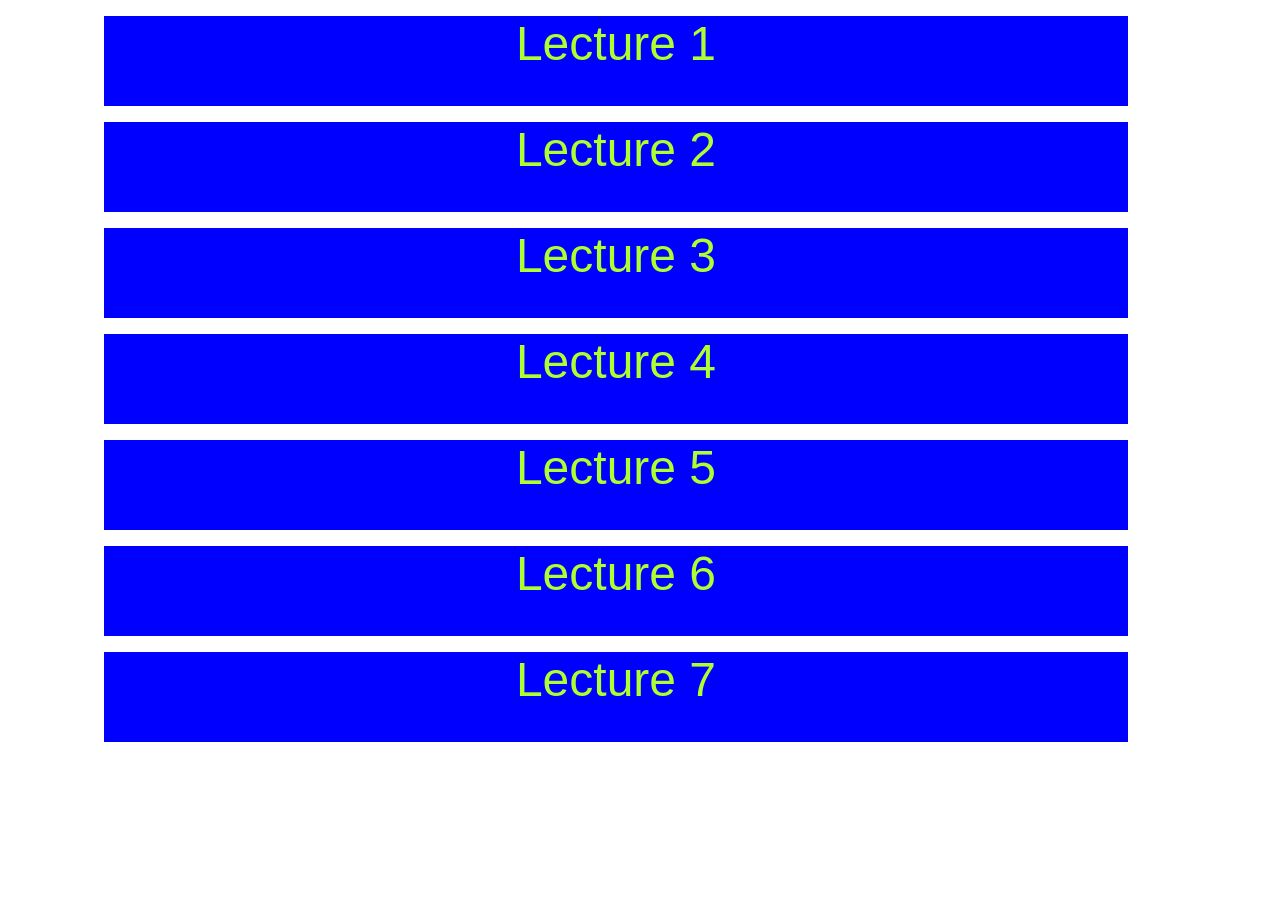
<file: index.html>
<!DOCTYPE html>
<html lang="en">
<head>
    <meta charset="UTF-8">
    <meta http-equiv="X-UA-Compatible" content="IE=edge">
    <meta name="viewport" content="width=device-width, initial-scale=1.0">
    <title>Mathematics-1</title>
    <link rel="stylesheet" href="mathsm1.css">
    <style>
        .l1
        {
            color: greenyellow;
        }
        .l2
        {
            color: greenyellow;
        }
        .l3
        {
            color: greenyellow;
        }
        .l4
        {
            color: greenyellow;
        }
        .l5
        {
            color: greenyellow;
        }
        .l6
        {
            color: greenyellow;
        }
        .l7
        {
            color: greenyellow;
        }
    </style>
</head>
<body>
<ol>
    <li><a href="l1.html" class="l1">Lecture 1</a></li>
    <li><a href="l2.html" class="l2">Lecture 2</a></li>
    <li><a href="l3.html" class="l3">Lecture 3</a></li>
    <li><a href="l4.html" class="l4">Lecture 4</a></li>
    <li><a href="l5.html" class="l5">Lecture 5</a></li>
    <li><a href="l6.html" class="l6">Lecture 6</a></li>
    <li><a href="l7.html" class="l7">Lecture 7</a></li>
</ol>
</body>
</html>
</file>
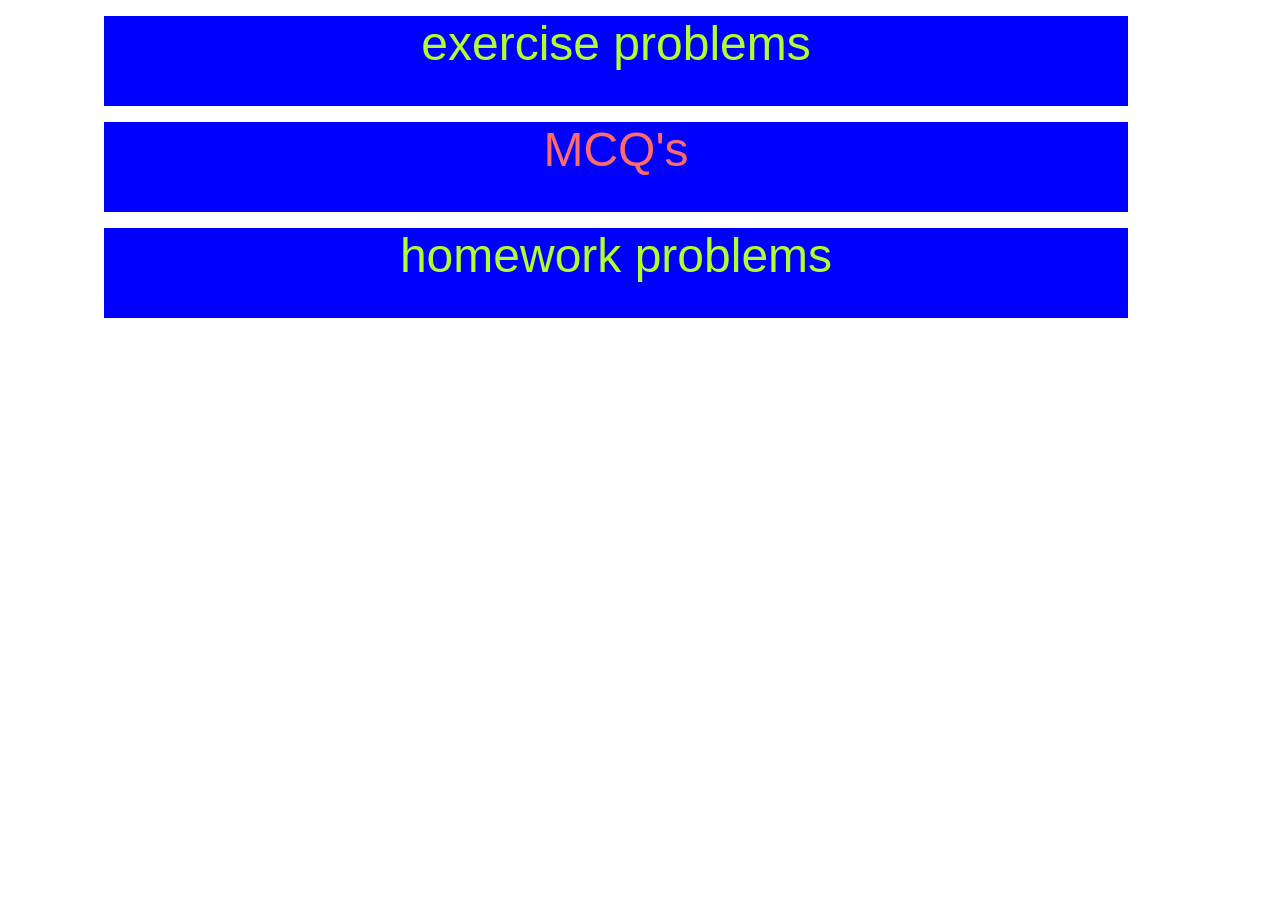
<file: l1.html>
<!DOCTYPE html>
<html lang="en">
<head>
    <meta charset="UTF-8">
    <meta http-equiv="X-UA-Compatible" content="IE=edge">
    <meta name="viewport" content="width=device-width, initial-scale=1.0">
    <title>Document</title>
    <link rel="stylesheet" href="mathsm1.css">
    <style>
        .ex
        {
            color: greenyellow;
        }
        .mcq
        {
            color: rgb(255, 106, 106);
        }
        .hw
        {
            color: greenyellow;
        }
    </style>
</head>
<body>
    <ol>
        <li><a href="M1 L1 ex.pdf" target="blank" class="ex">exercise problems</a></li>
        <li><a href="notavilablepage.html" target="blank" class="mcq">MCQ's</a></li>
        <li><a href="M1 L1 hw.pdf" target="blank" class="hw">homework problems</a></li>
    </ol>
</body>
</html>
</file>
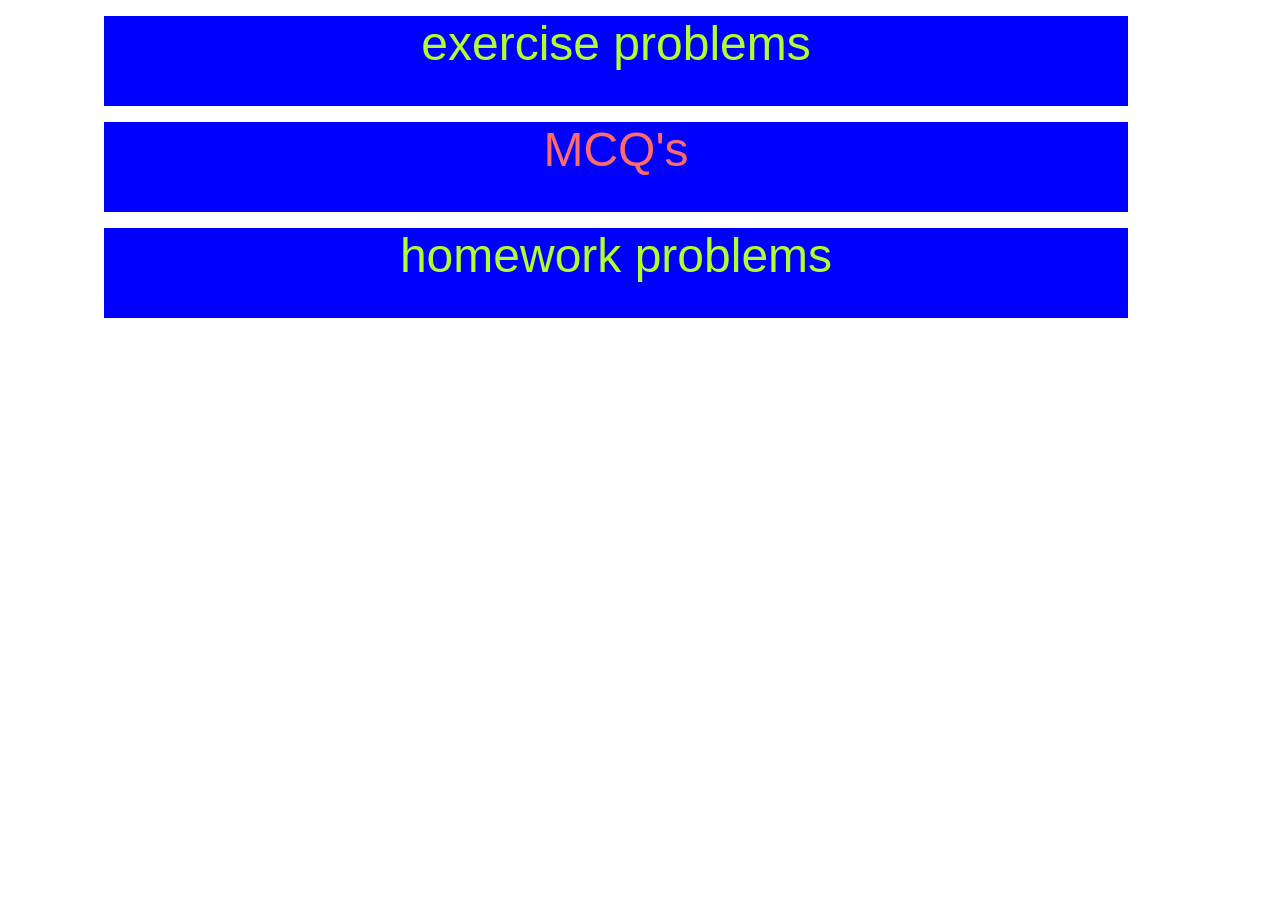
<file: l2.html>
<!DOCTYPE html>
<html lang="en">
<head>
    <meta charset="UTF-8">
    <meta http-equiv="X-UA-Compatible" content="IE=edge">
    <meta name="viewport" content="width=device-width, initial-scale=1.0">
    <title>Document</title>
    <link rel="stylesheet" href="mathsm1.css">
    <style>
        .ex
        {
            color: greenyellow;
        }
        .mcq
        {
            color: rgb(255, 106, 106);
        }
        .hw
        {
            color: greenyellow;
        }
    </style>
</head>
<body>
    <ol>
        <li><a href="M1 l2 ex.pdf" target="blank" class="ex">exercise problems</a></li>
        <li><a href="notavilablepage.html" target="blank" class="mcq">MCQ's</a></li>
        <li><a href="M1 l2 hw.pdf" target="blank" class="hw">homework problems</a></li>
    </ol>
</body>
</html>
</file>
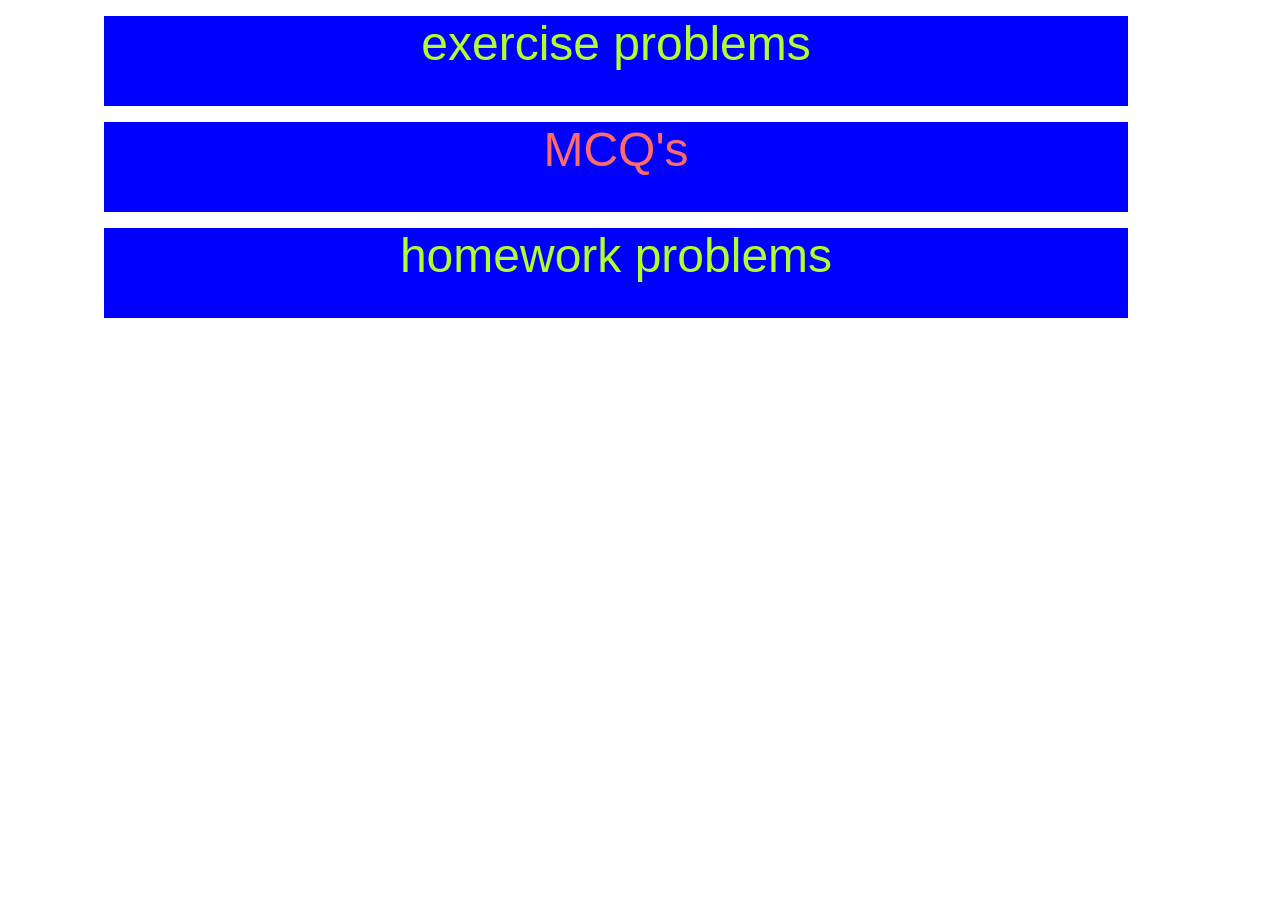
<file: l3.html>
<!DOCTYPE html>
<html lang="en">
<head>
    <meta charset="UTF-8">
    <meta http-equiv="X-UA-Compatible" content="IE=edge">
    <meta name="viewport" content="width=device-width, initial-scale=1.0">
    <title>Document</title>
    <link rel="stylesheet" href="mathsm1.css">
    <style>
        .ex
        {
            color: greenyellow;
        }
        .mcq
        {
            color: rgb(255, 106, 106);
        }
        .hw
        {
            color: greenyellow;
        }
    </style>
</head>
<body>
    <ol>
        <li><a href="M1 l3 ex.pdf" target="blank" class="ex">exercise problems</a></li>
        <li><a href="notavilablepage.html" target="blank" class="mcq">MCQ's</a></li>
        <li><a href="M1 l3 hw.pdf" target="blank" class="hw">homework problems</a></li>
    </ol>
</body>
</html>
</file>
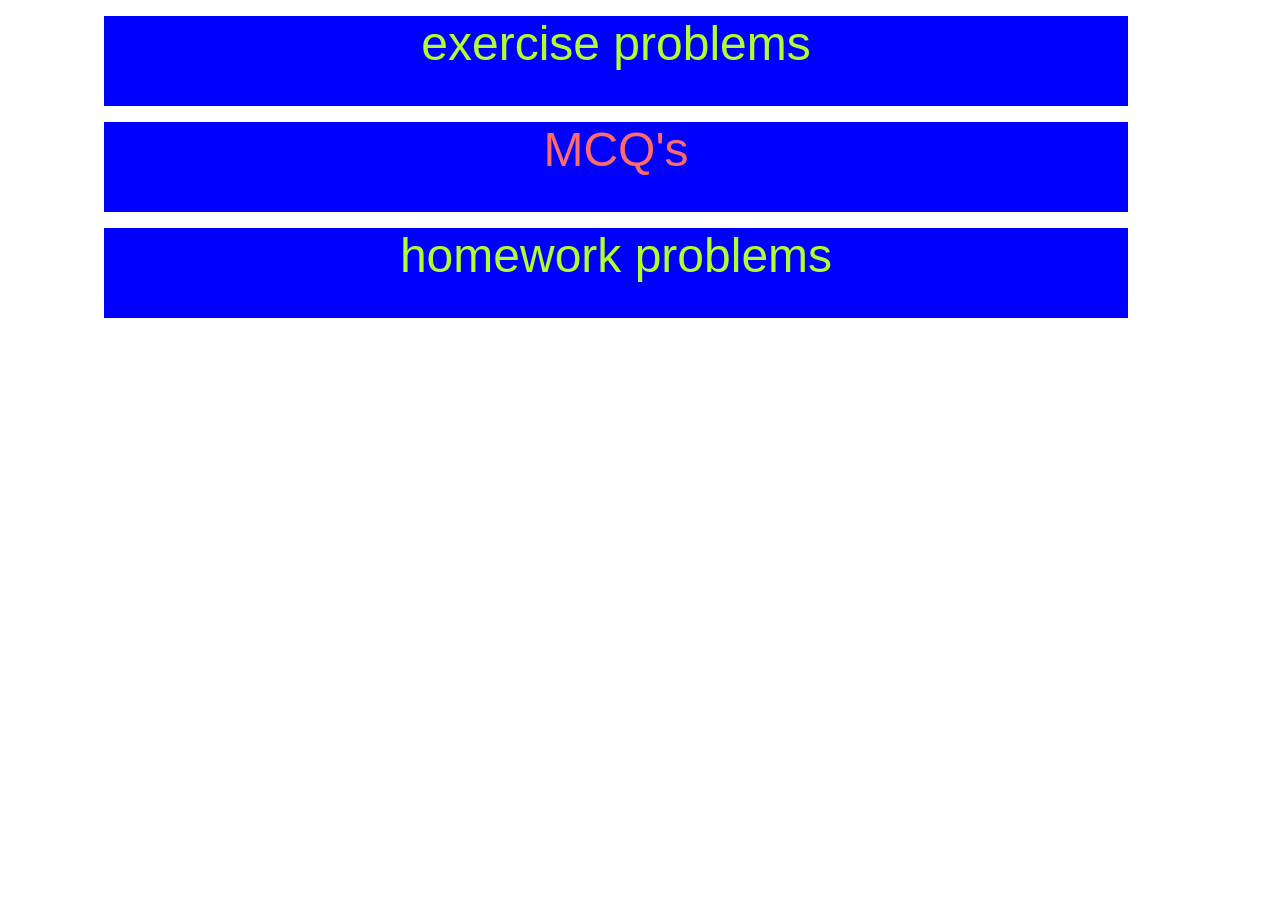
<file: l4.html>
<!DOCTYPE html>
<html lang="en">
<head>
    <meta charset="UTF-8">
    <meta http-equiv="X-UA-Compatible" content="IE=edge">
    <meta name="viewport" content="width=device-width, initial-scale=1.0">
    <title>Document</title>
    <link rel="stylesheet" href="mathsm1.css">
    <style>
        .ex
        {
            color: greenyellow;
        }
        .mcq
        {
            color: rgb(255, 106, 106);
        }
        .hw
        {
            color: greenyellow;
        }
    </style>
</head>
<body>
    <ol>
        <li><a href="M1 l4 ex.pdf" target="blank" class="ex">exercise problems</a></li>
        <li><a href="notavilablepage.html" target="blank" class="mcq">MCQ's</a></li>
        <li><a href="M1 l4 hw.pdf" target="blank" class="hw">homework problems</a></li>
    </ol>
</body>
</html>
</file>
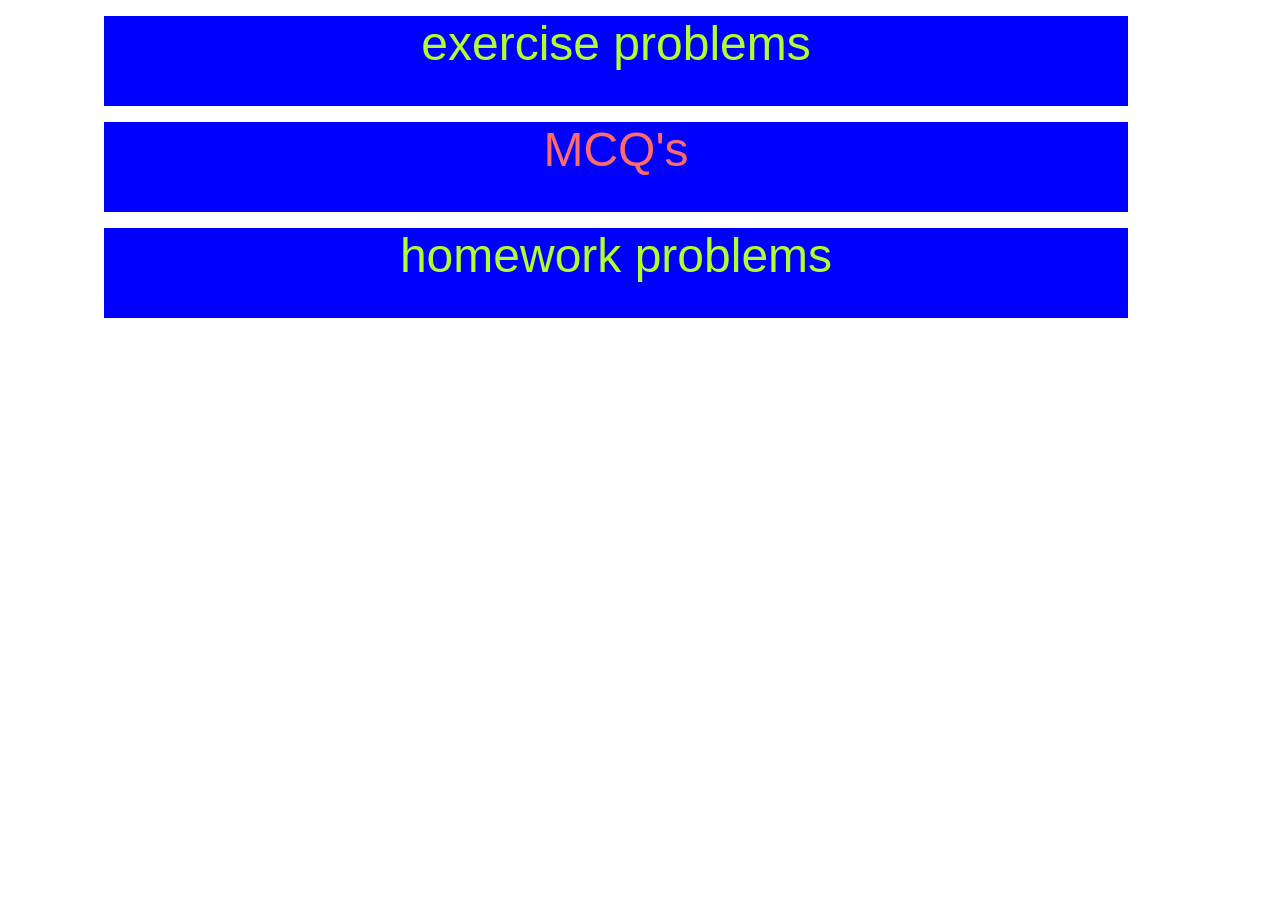
<file: l5.html>
<!DOCTYPE html>
<html lang="en">
<head>
    <meta charset="UTF-8">
    <meta http-equiv="X-UA-Compatible" content="IE=edge">
    <meta name="viewport" content="width=device-width, initial-scale=1.0">
    <title>Document</title>
    <link rel="stylesheet" href="mathsm1.css">
    <style>
        .ex
        {
            color: greenyellow;
        }
        .mcq
        {
            color: rgb(255, 106, 106);
        }
        .hw
        {
            color: greenyellow;
        }
    </style>
</head>
<body>
    <ol>
        <li><a href="M1 l5 ex.pdf" target="blank" class="ex">exercise problems</a></li>
        <li><a href="notavilablepage.html" target="blank" class="mcq">MCQ's</a></li>
        <li><a href="M1 l5 hw.pdf" target="blank" class="hw">homework problems</a></li>
    </ol>
</body>
</html>
</file>
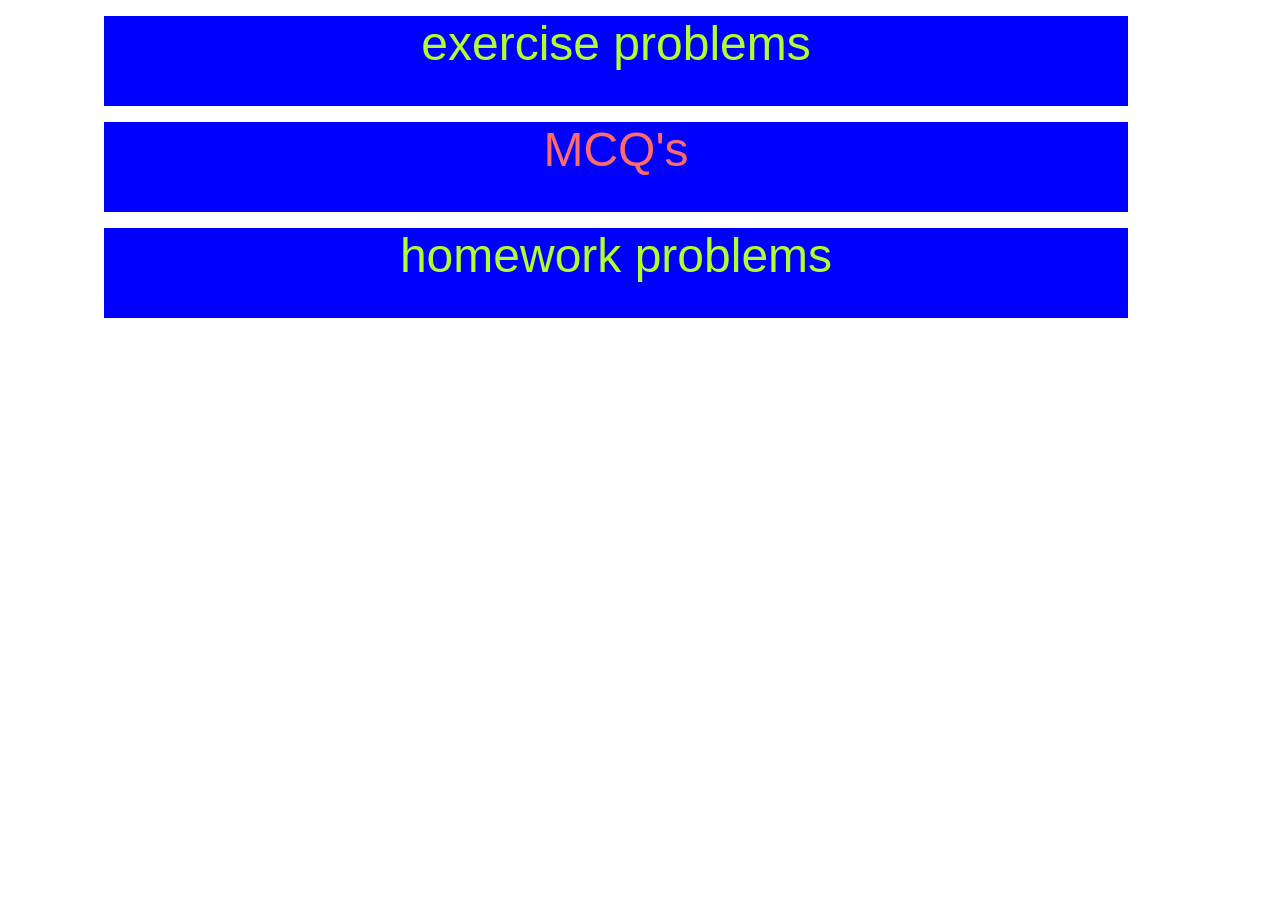
<file: l6.html>
<!DOCTYPE html>
<html lang="en">
<head>
    <meta charset="UTF-8">
    <meta http-equiv="X-UA-Compatible" content="IE=edge">
    <meta name="viewport" content="width=device-width, initial-scale=1.0">
    <title>Document</title>
    <link rel="stylesheet" href="mathsm1.css">
    <style>
        .ex
        {
            color: greenyellow;
        }
        .mcq
        {
            color: rgb(255, 106, 106);
        }
        .hw
        {
            color: greenyellow;
        }
    </style>
</head>
<body>
    <ol>
        <li><a href="M1 l6 ex.pdf" target="blank" class="ex">exercise problems</a></li>
        <li><a href="notavilablepage.html" target="blank" class="mcq">MCQ's</a></li>
        <li><a href="M1 l6 hw.pdf
            " target="blank" class="hw">homework problems</a></li>
    </ol>
</body>
</html>
</file>
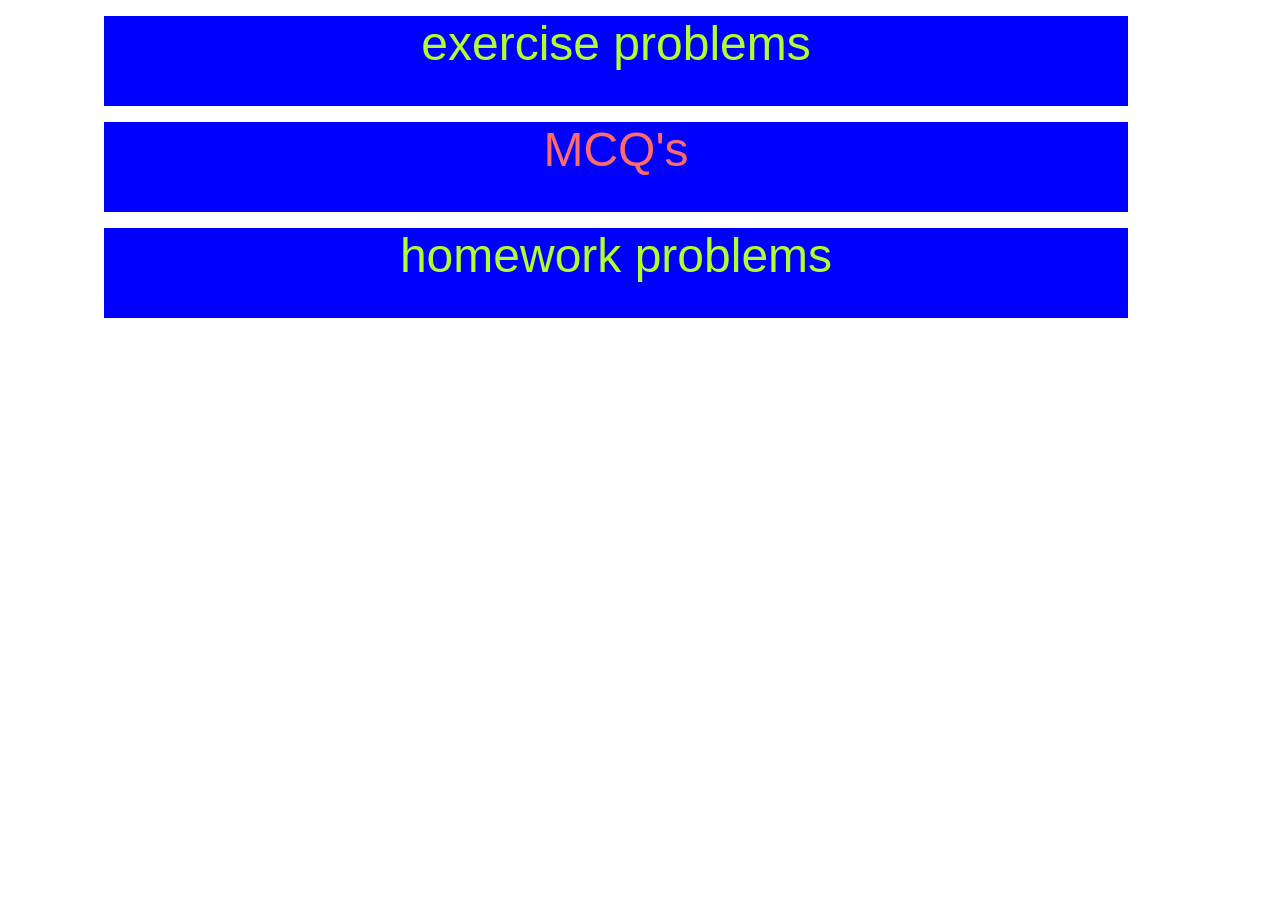
<file: l7.html>
<!DOCTYPE html>
<html lang="en">
<head>
    <meta charset="UTF-8">
    <meta http-equiv="X-UA-Compatible" content="IE=edge">
    <meta name="viewport" content="width=device-width, initial-scale=1.0">
    <title>Document</title>
    <link rel="stylesheet" href="mathsm1.css">
    <style>
        .ex
        {
            color: greenyellow;
        }
        .mcq
        {
            color: rgb(255, 106, 106);
        }
        .hw
        {
            color: greenyellow;
        }
    </style>
</head>
<body>
    <ol>
        <li><a href="M1 l7 ex.pdf" target="blank" class="ex">exercise problems</a></li>
        <li><a href="notavilablepage.html" target="blank" class="mcq">MCQ's</a></li>
        <li><a href="M1 l7 hw.pdf" target="blank" class="hw">homework problems</a></li>
    </ol>
</body>
</html>
</file>
<file: mathsm1.css>
*
{
    font-family: Verdana, Geneva, Tahoma, sans-serif;
    margin: 0;
}
@media(max-width:998px)
{
    html
    {
        font-size: 75%;
    }
}
@media(max-width:768px)
{
    html
    {
        font-size: 55%;
        
    }
}
body ol li
{
    list-style: none;
}
body ol li a
{
    text-decoration: none;
    background-color: blue;
    margin: 1rem auto;
    display: grid;
    grid-template-rows: 1fr 1fr 1fr 1fr 1fr 1fr;
    grid-row-gap: 2rem;
    width: 80vw;
    height: 10vh;
    text-align: center;
    padding-top:auto;
    font-size: 3rem;

}
body ol
{
    width: 90%;
}
</file>
